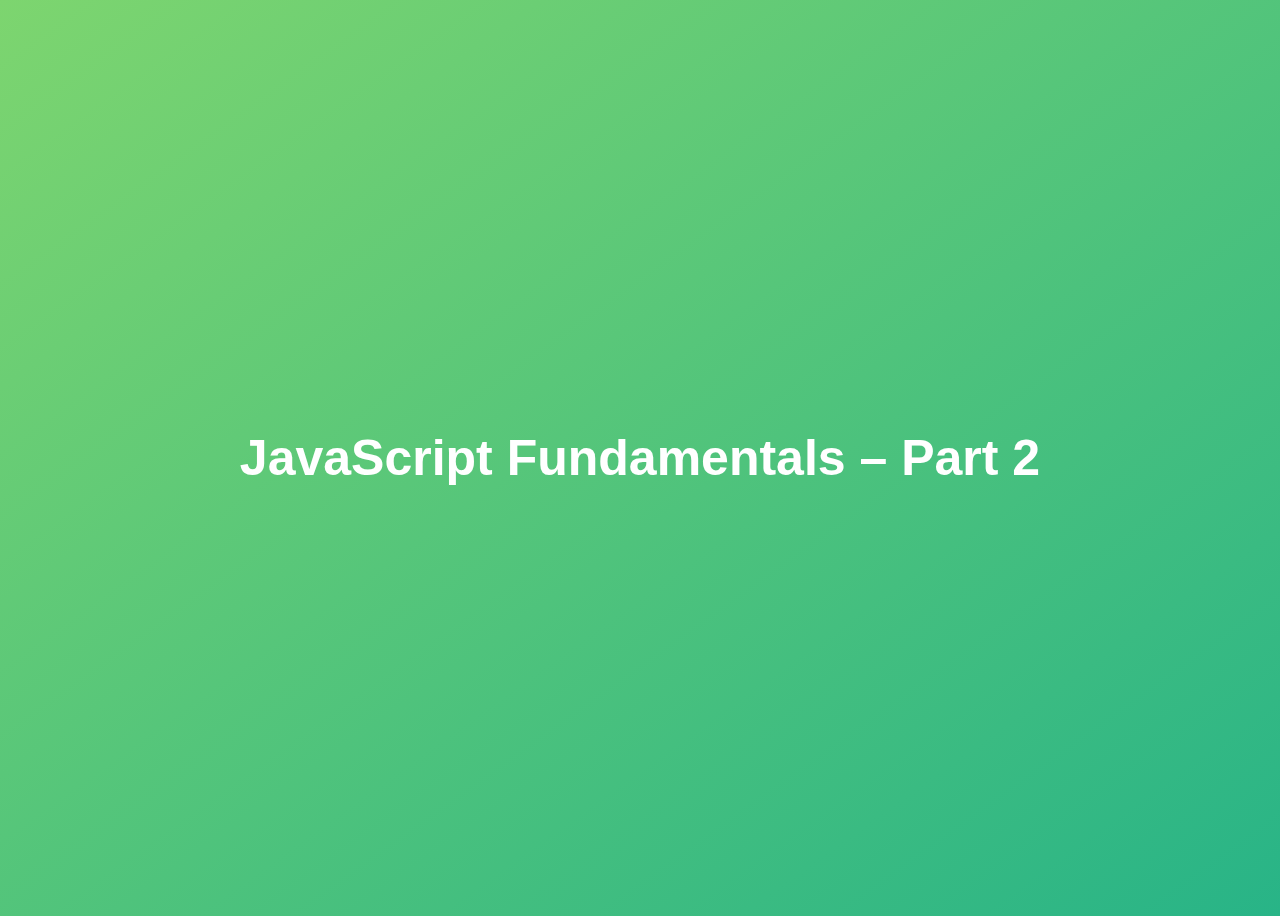
<file: 01 fundemental/index.html>
<!DOCTYPE html>
<html lang="en">
  <head>
    <meta charset="UTF-8" />
    <meta name="viewport" content="width=device-width, initial-scale=1.0" />
    <meta http-equiv="X-UA-Compatible" content="ie=edge" />
    <title>JavaScript Fundamentals – Part 1</title>
    <style>
      body {
        height: 100vh;
        display: flex;
        align-items: center;
        background: linear-gradient(to top left, #28b487, #7dd56f);
      }
      h1 {
        font-family: sans-serif;
        font-size: 50px;
        line-height: 1.3;
        width: 100%;
        padding: 30px;
        text-align: center;
        color: white;
      }
    </style>
  </head>
  <body>
    <h1>JavaScript Fundamentals – Part 2</h1>

    <script src="partOne.js"> </script>
    <script src="partTwo.js"></script>
  </body>
</html>
</file>
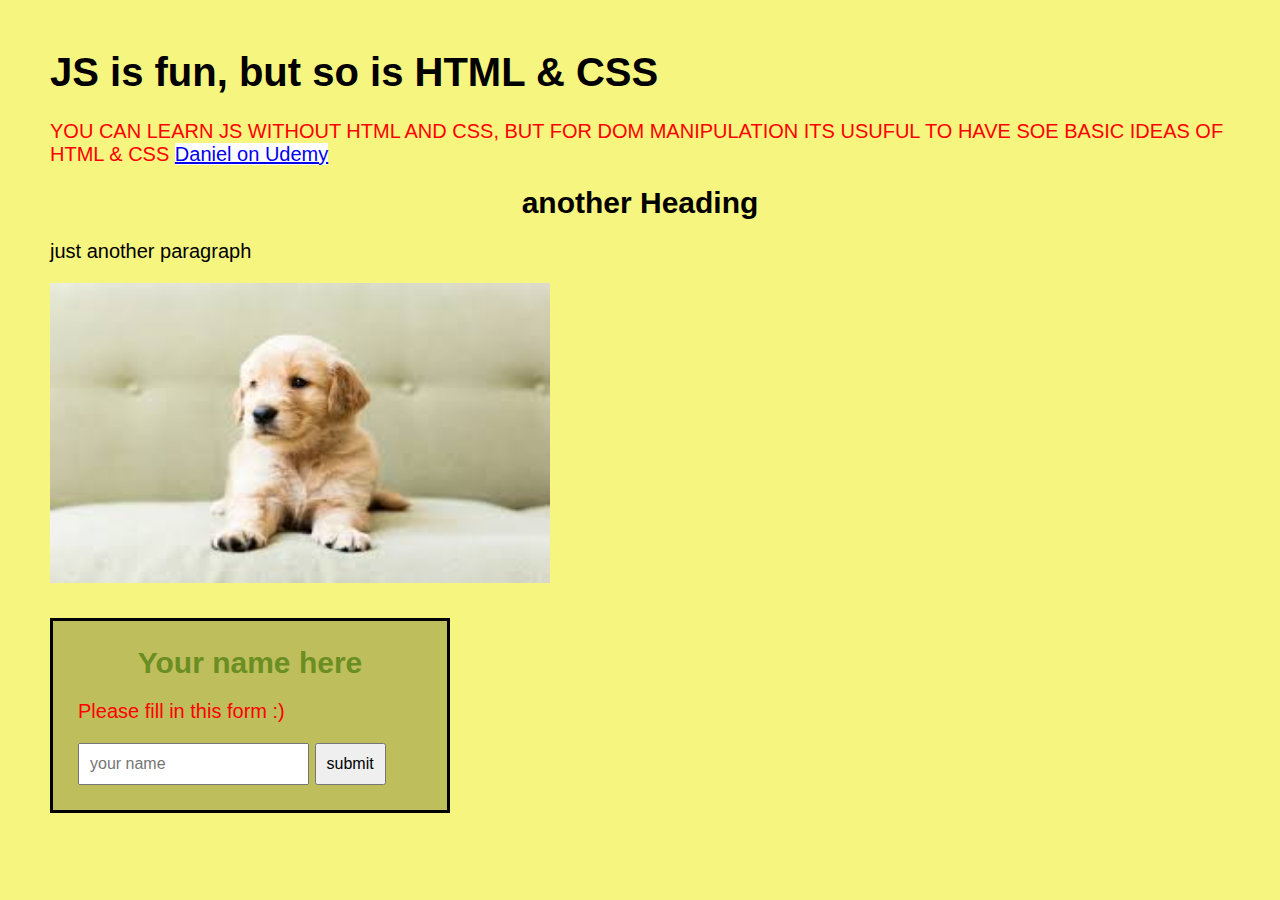
<file: 02 html-css/index.html>
<!DOCTYPE html>
<html lang="en">
  <head>
    <meta charset="UTF-8" />
    <meta http-equiv="X-UA-Compatible" content="IE=edge" />
    <meta name="viewport" content="width=device-width, initial-scale=1.0" />

    <link href="style.css" rel="stylesheet" />

    <title>Learning HTML & CSS</title>
  </head>
  <body>
    <h1>JS is fun, but so is HTML & CSS</h1>
    <p class="first">
      YOU CAN LEARN JS WITHOUT HTML AND CSS, BUT FOR DOM MANIPULATION ITS USUFUL
      TO HAVE SOE BASIC IDEAS OF HTML & CSS

      <a href="https://www.udemy.com/home/my-courses/learning/"
        >Daniel on Udemy</a
      >
    </p>
    <h2>another Heading</h2>
    <p class="second">just another paragraph</p>

    <img
      id="course-image"
      src="[data-uri]"
    />

    <form id="your-name">
      <h2>Your name here</h2>
      <p class="first">Please fill in this form :)</p>
      <input type="text" placeholder="your name" />
      <button type="submit">submit</button>
    </form>
  </body>
</html>
</file>
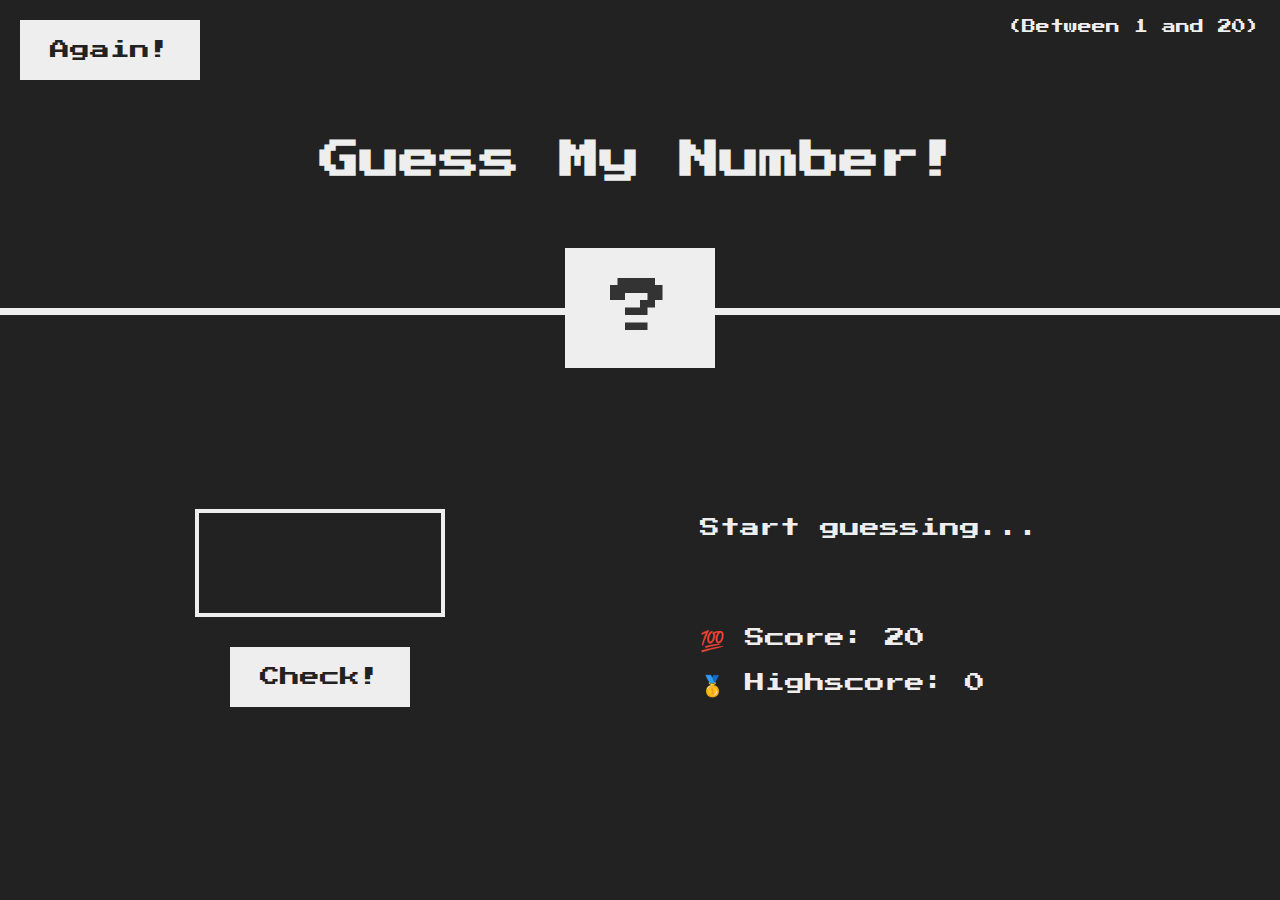
<file: 03 guess-my-number/index.html>
<!DOCTYPE html>
<html lang="en">
  <head>
    <meta charset="UTF-8" />
    <meta name="viewport" content="width=device-width, initial-scale=1.0" />
    <meta http-equiv="X-UA-Compatible" content="ie=edge" />
    <link rel="stylesheet" href="style.css" />
    <title>Guess My Number!</title>
  </head>
  <body>
    <header>
      <h1>Guess My Number!</h1>
      <p class="between">(Between 1 and 20)</p>
      <button class="btn again">Again!</button>
      <div class="number">?</div>
    </header>
    <main>
      <section class="left">
        <input type="number" class="guess" />
        <button class="btn check">Check!</button>
      </section>
      <section class="right">
        <p class="message">Start guessing...</p>
        <p class="label-score">💯 Score: <span class="score">20</span></p>
        <p class="label-highscore">
          🥇 Highscore: <span class="highscore">0</span>
        </p>
      </section>
    </main>
    <script src="script.js"></script>
  </body>
</html>
</file>
<file: 02 html-css/style.css>
* {
  margin: 0;
  padding: 0;
  box-sizing: border-box;
}

body {
  background-color: rgb(245, 245, 127);
  font-family: arial;
  font-size: 20px;
  padding: 50px;
}

h1 {
  font-size: 40px;
  margin-bottom: 25px;
}
h2 {
  margin-bottom: 20px;
  text-align: center;
}

p {
  margin-bottom: 20px;
}

.first {
  color: red;
}

#your-name {
  background-color: rgb(190, 190, 92);
  border: 3px solid black;
  width: 400px;
  padding: 25px;
  margin-top: 30px;
}

input,
button {
  padding: 10px;
  font-size: 16px;
}

a {
  background-color: white;
}

#your-name h2 {
  color: olivedrab;
}

#course-image {
  width: 500px;
  height: 300px;
}
</file>
<file: 03 guess-my-number/style.css>
@import url("https://fonts.googleapis.com/css?family=Press+Start+2P&display=swap");

* {
  margin: 0;
  padding: 0;
  box-sizing: inherit;
}

html {
  font-size: 62.5%;
  box-sizing: border-box;
}

body {
  font-family: "Press Start 2P", sans-serif;
  color: #eee;
  background-color: #222;
  /* background-color: #60b347; */
}

/* LAYOUT */
header {
  position: relative;
  height: 35vh;
  border-bottom: 7px solid #eee;
}

main {
  height: 65vh;
  color: #eee;
  display: flex;
  align-items: center;
  justify-content: space-around;
}

.left {
  width: 52rem;
  display: flex;
  flex-direction: column;
  align-items: center;
}

.right {
  width: 52rem;
  font-size: 2rem;
}

/* ELEMENTS STYLE */
h1 {
  font-size: 4rem;
  text-align: center;
  position: absolute;
  width: 100%;
  top: 52%;
  left: 50%;
  transform: translate(-50%, -50%);
}

.number {
  background: #eee;
  color: #333;
  font-size: 6rem;
  width: 15rem;
  padding: 3rem 0rem;
  text-align: center;
  position: absolute;
  bottom: 0;
  left: 50%;
  transform: translate(-50%, 50%);
}

.between {
  font-size: 1.4rem;
  position: absolute;
  top: 2rem;
  right: 2rem;
}

.again {
  position: absolute;
  top: 2rem;
  left: 2rem;
}

.guess {
  background: none;
  border: 4px solid #eee;
  font-family: inherit;
  color: inherit;
  font-size: 5rem;
  padding: 2.5rem;
  width: 25rem;
  text-align: center;
  display: block;
  margin-bottom: 3rem;
}

.btn {
  border: none;
  background-color: #eee;
  color: #222;
  font-size: 2rem;
  font-family: inherit;
  padding: 2rem 3rem;
  cursor: pointer;
}

.btn:hover {
  background-color: #ccc;
}

.message {
  margin-bottom: 8rem;
  height: 3rem;
}

.label-score {
  margin-bottom: 2rem;
}
</file>
